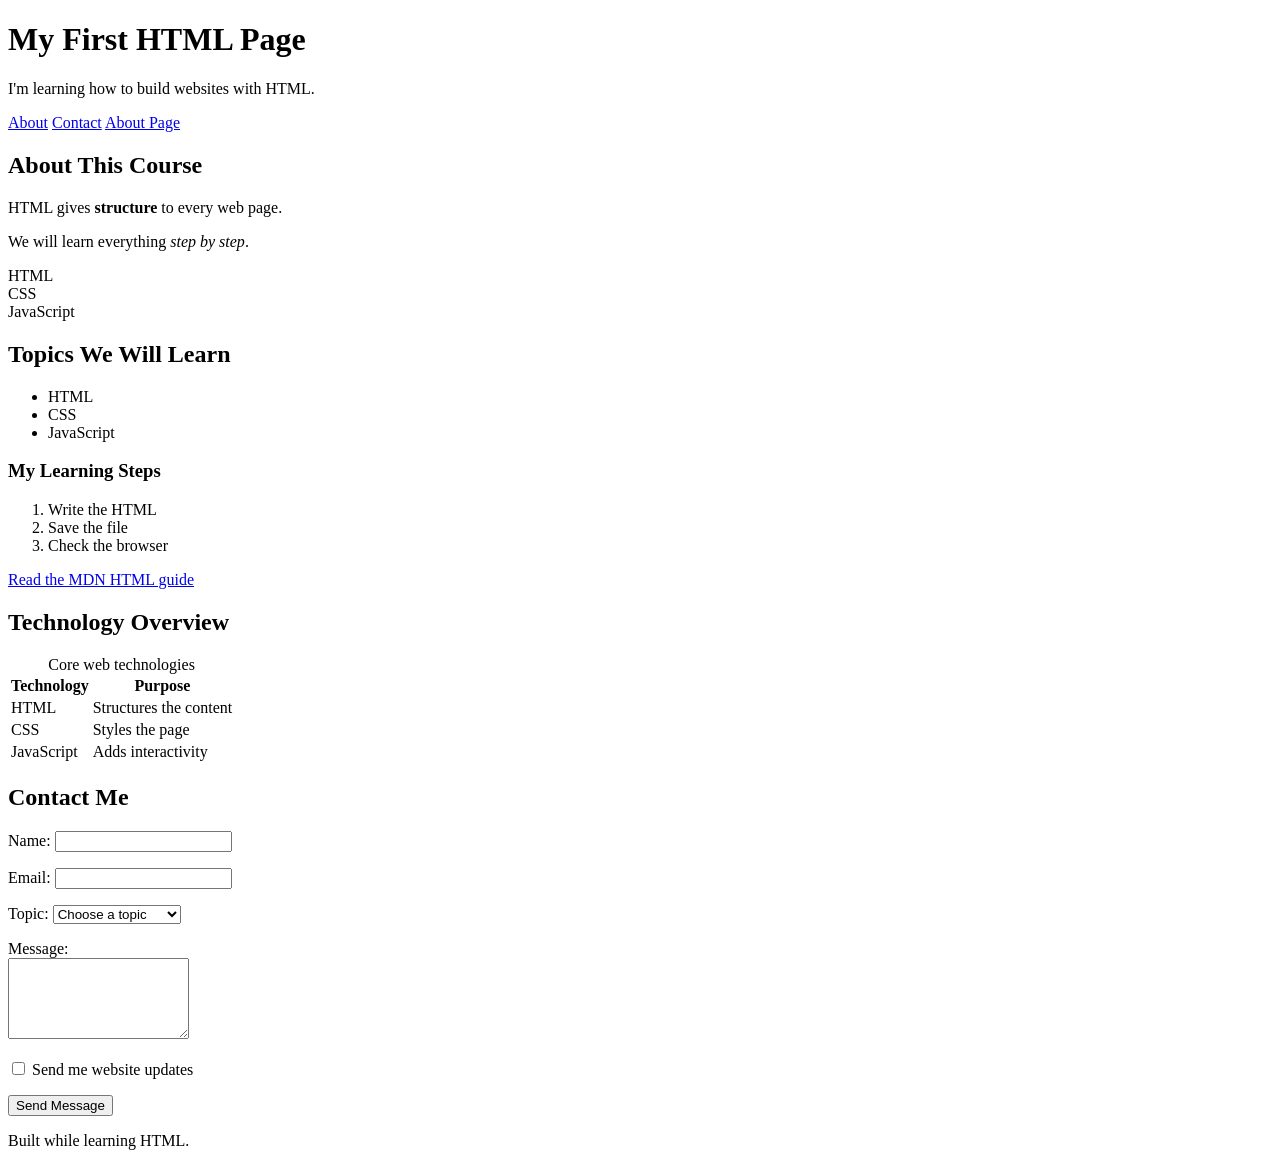
<file: Veb JS - 3/index.html>
<!doctype html>
<html lang="en">

  <head>
    <meta charset="UTF-8" />
    <meta name="viewport" content="width=device-width, initial-scale=1.0" />
    <meta
      name="description"
      content="A beginner HTML website with examples of text, links, lists, tables, and forms."
    />
    <title>My First HTML Page</title>
  </head>

  <body>
    <header>
      <h1>My First HTML Page</h1>
      <p>I'm learning how to build websites with HTML.</p>
      <nav>
        <a href="#about">About</a>
        <a href="#contact">Contact</a>
        <a href="about.html">About Page</a>
      </nav>
    </header>

    <main>
      <section id="about">
        <!-- Main course content -->
        <h2>About This Course</h2>
        <p>HTML gives <strong>structure</strong> to every web page.</p>
        <p>We will learn everything <em>step by step</em>.</p>
        <p>HTML<br />CSS<br />JavaScript</p>
      </section>
      
      <section>
        <h2>Topics We Will Learn</h2>
        <ul>
          <li>HTML</li>
          <li>CSS</li>
          <li>JavaScript</li>
        </ul>
      </section>
      <h3>My Learning Steps</h3>
      <ol>
        <li>Write the HTML</li>
        <li>Save the file</li>
        <li>Check the browser</li>
      </ol>
      <p>
        <a
          href="https://developer.mozilla.org/en-US/docs/Web/HTML"
          target="_blank"
          rel="noopener noreferrer"
          >Read the MDN HTML guide</a
        >
      </p>

      <section>
        <h2>Technology Overview</h2>
        <table>
          <caption>
            Core web technologies
          </caption>
          <thead>
            <tr>
              <th scope="col">Technology</th>
              <th scope="col">Purpose</th>
            </tr>
          </thead>
          <tbody>
            <tr>
              <td>HTML</td>
              <td>Structures the content</td>
            </tr>
          </tbody>
          <tr>
            <td>CSS</td>
            <td>Styles the page</td>
          </tr>
          <tr>
            <td>JavaScript</td>
            <td>Adds interactivity</td>
          </tr>
        </table>
      </section>
      
      <section id="contact">
        <h2>Contact Me</h2>
        <form action="#" method="post">
          <p>
            <label for="name">Name:</label>
            <input type="text" id="name" name="name" required />
          </p>
          <p>
            <label for="email">Email:</label>
            <input type="email" id="email" name="email" required />
          </p>
          <p>
            <label for="topic">Topic:</label>
            <select id="topic" name="topic">
              <option value="">Choose a topic</option>
              <option value="html">HTML</option>
              <option value="website">Website feedback</option>
            </select>
          </p>
          <p>
            <label for="message">Message:</label><br />
            <textarea id="message" name="message" rows="5" required></textarea>
          </p>
          <p>
            <input type="checkbox" id="updates" name="updates" />
            <label for="updates">Send me website updates</label>
          </p>
          <button type="submit">Send Message</button>
        </form>
      </section>
    </main>
    <footer>
      <p>Built while learning HTML.</p>
    </footer>
  </body>
</html>
</file>
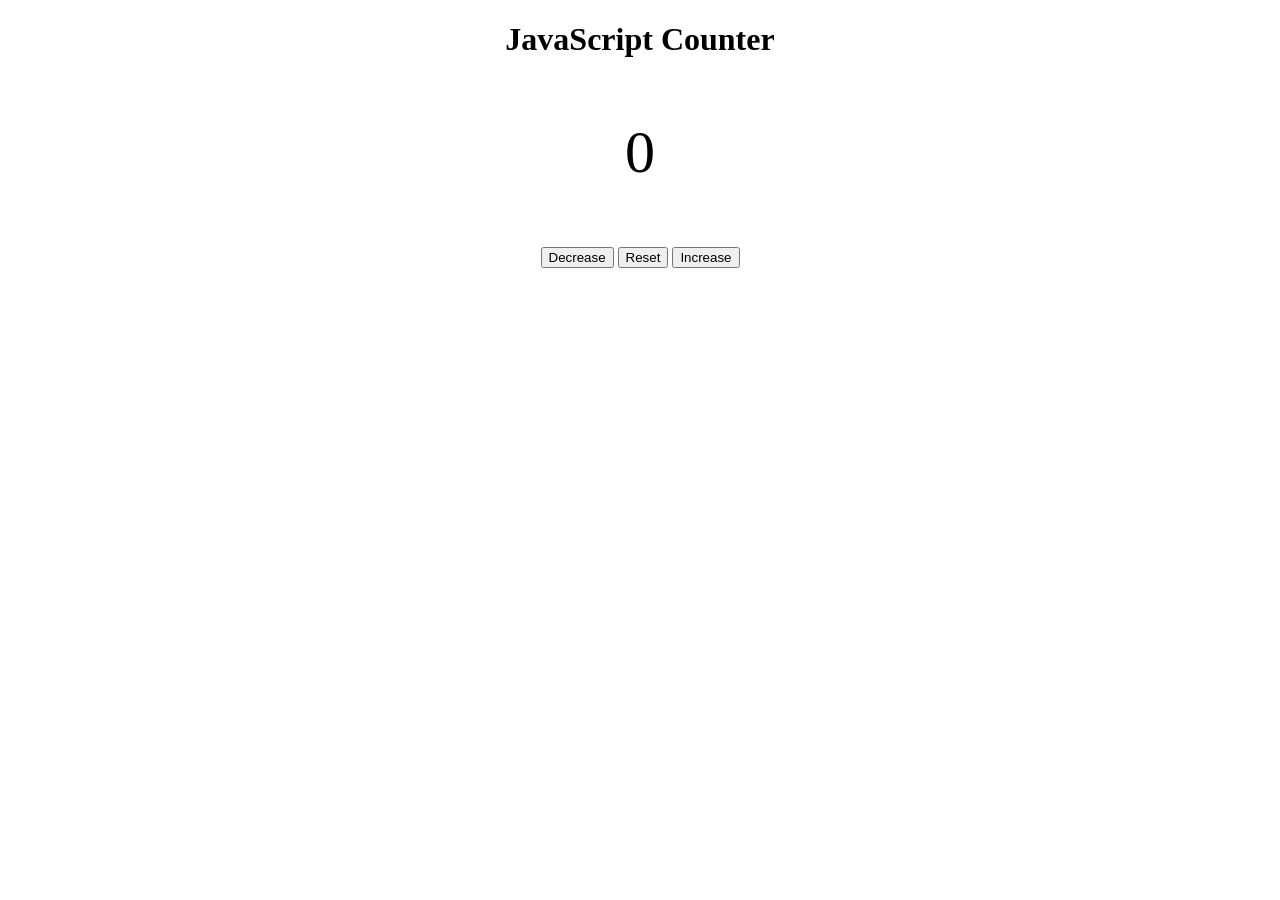
<file: Veb JS - kurs 2/index.html>
<!DOCTYPE html>
<html lang="en">

<head>
    <meta charset="UTF-8">
    <meta name="viewport" content="width=device-width, initial-scale=1.0">
    <title>My First JS Project</title>
    <script src="script.js" defer></script>
</head>

<body>
    <h1 style="text-align: center;">JavaScript Counter</h1>

    <div style="text-align: center; margin-top: 60px;">

        <p id="count" style="font-size: 60px;">0</p>

        <div style="margin-top: 60px;">
            <button id="decrease">Decrease</button>
            <button id="reset">Reset</button>
            <button id="increase">Increase</button>
        </div>

    </div>
</body>

</html>
</file>
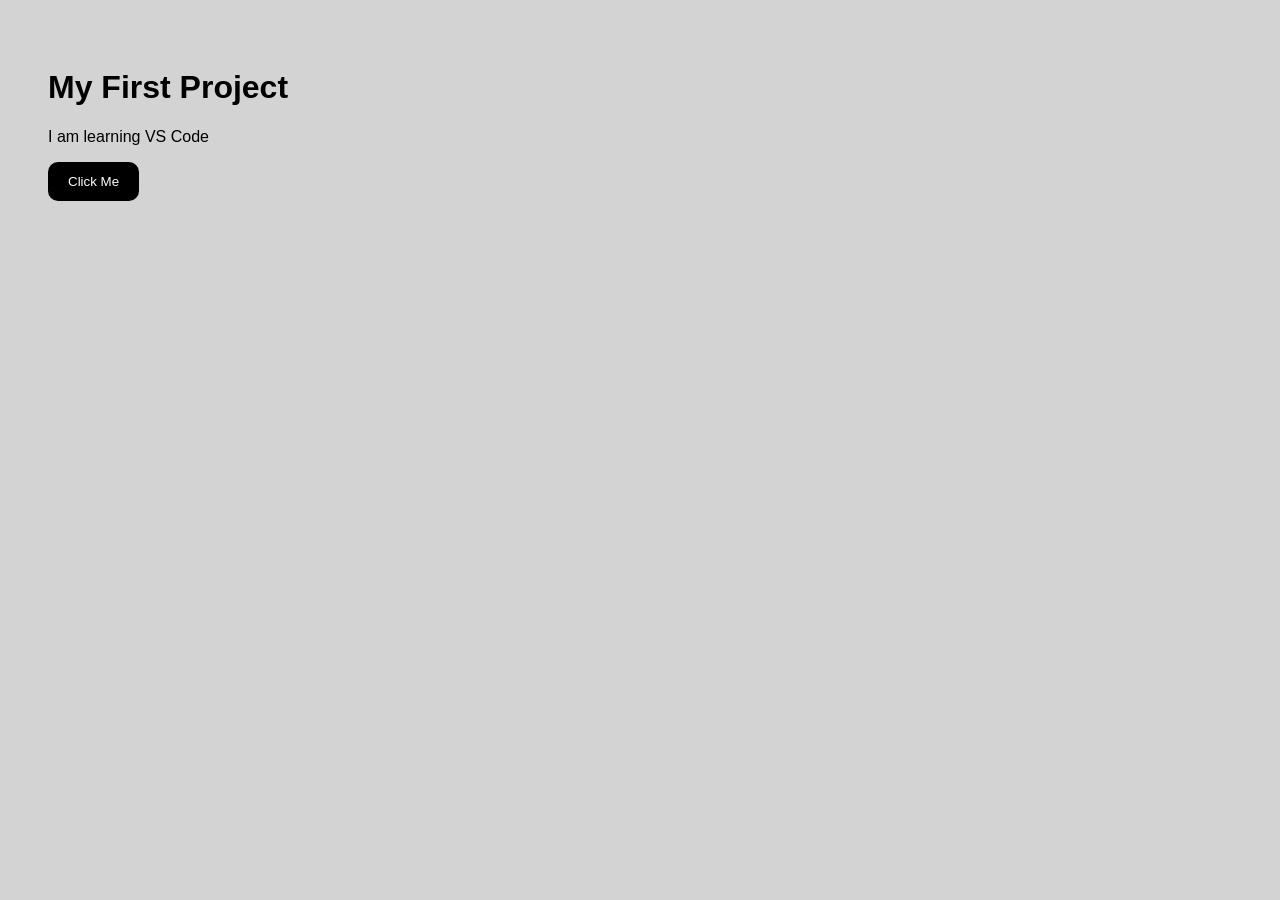
<file: Veb JS/index.html>
<!DOCTYPE html>
<html lang="en">
<head>
    <meta charset="UTF-8">
    <meta name="viewport" content="width=device-width, initial-scale=1.0">
    <title>My First Project</title>
    <link rel="stylesheet" href="style.css">
</head>
<body>
    <h1>My First Project</h1>
    <p>I am learning VS Code</p>
    <button>Click Me</button>

    <script src="app.js"></script>
</body>
</html>
</file>
<file: Veb JS/style.css>
body {
    font-family: Arial, Helvetica, sans-serif;
    padding: 40px;
    background-color: lightgray;
}

button {
    padding: 12px 20px;
    background-color: black;
    color: white;
    border: none;
    border-radius: 10px;
}
</file>
